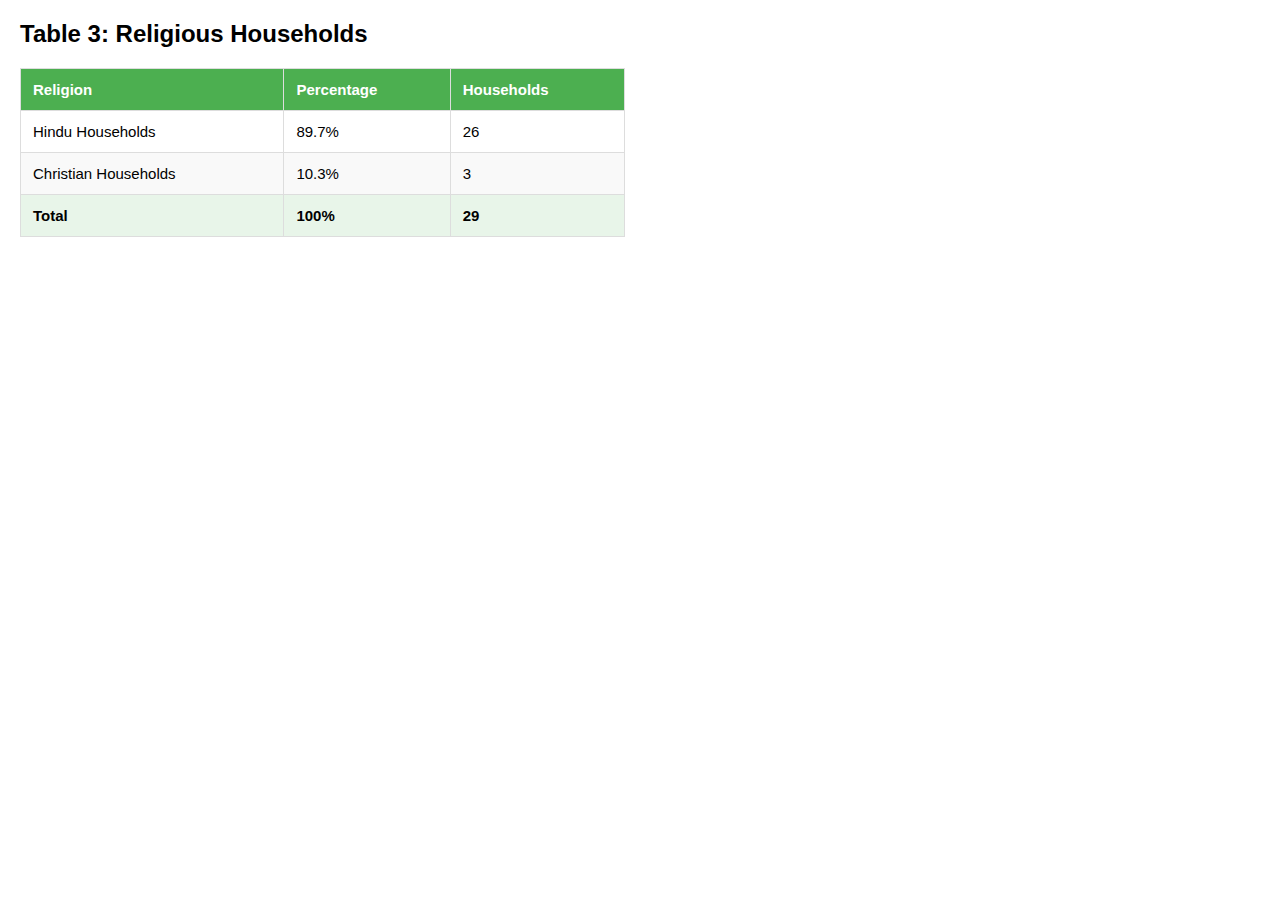
<file: pie3.html>
<!DOCTYPE html>
<html lang="en">
<head>
  <meta charset="UTF-8">
  <title>Table 3 – Religious Households</title>

  <!-- Styles -->
  <style>
    body {
      font-family: Arial, sans-serif;
      margin: 20px;
    }

    .container {
      display: flex;
      gap: 30px;
      align-items: flex-start;
    }

    .table-section,
    .chart-section {
      flex: 1;
      min-width: 320px;
    }

    table {
      width: 100%;
      border-collapse: collapse;
      font-size: 15px;
    }

    th, td {
      border: 1px solid #ddd;
      padding: 12px;
      text-align: left;
    }

    th {
      background-color: #4CAF50;
      color: white;
      font-weight: bold;
    }

    tr:nth-child(even) {
      background-color: #f9f9f9;
    }

    tr.total-row {
      font-weight: bold;
      background-color: #e8f5e9;
    }

    #chartdiv {
      width: 100%;
      height: 420px;
    }

    /* Mobile responsiveness */
    @media (max-width: 900px) {
      .container {
        flex-direction: column;
      }
    }
  </style>

  <!-- amCharts -->
  <script src="https://cdn.amcharts.com/lib/5/index.js"></script>
  <script src="https://cdn.amcharts.com/lib/5/percent.js"></script>
  <script src="https://cdn.amcharts.com/lib/5/themes/Animated.js"></script>
</head>

<body>

<h2>Table 3: Religious Households</h2>

<div class="container">

  <!-- TABLE -->
  <div class="table-section">
    <table>
      <thead>
        <tr>
          <th>Religion</th>
          <th>Percentage</th>
          <th>Households</th>
        </tr>
      </thead>
      <tbody>
        <tr>
          <td>Hindu Households</td>
          <td>89.7%</td>
          <td>26</td>
        </tr>
        <tr>
          <td>Christian Households</td>
          <td>10.3%</td>
          <td>3</td>
        </tr>
        <tr class="total-row">
          <td>Total</td>
          <td>100%</td>
          <td>29</td>
        </tr>
      </tbody>
    </table>
  </div>

  <!-- CHART -->
  <div class="chart-section">
    <div id="chartdiv"></div>
  </div>

</div>

<script>
am5.ready(function () {

  var root = am5.Root.new("chartdiv");

  root.setThemes([
    am5themes_Animated.new(root)
  ]);

  var chart = root.container.children.push(
    am5percent.PieChart.new(root, {
      layout: root.verticalLayout
    })
  );

  var series = chart.series.push(
    am5percent.PieSeries.new(root, {
      valueField: "value",
      categoryField: "category",
      fillField: "fill"   // ✅ allows easy color change
    })
  );
    
  series.slices.template.setAll({
    stroke: am5.color(0xffffff),
    strokeWidth: 2,
    cornerRadius: 6
  });

  series.slices.template.states.create("hover", {
    scale: 1.05
  });

  /* 🔽 CHANGE SLICE COLORS HERE */
  series.data.setAll([
    {
      value: 26,
      category: "Hindu Households",
      fill: am5.color(0xE0754C) // change this color anytime
    },
    {
      value: 3,
      category: "Christian Households",
      fill: am5.color(0x6663AF) // change this color anytime
    }
  ]);
  
  var legend = chart.children.push(
    am5.Legend.new(root, {
      centerX: am5.percent(50),
      x: am5.percent(50)
    })
  );

  legend.data.setAll(series.dataItems);
  
  series.appear(1000, 100);

});
</script>

</body>
</html>
</file>
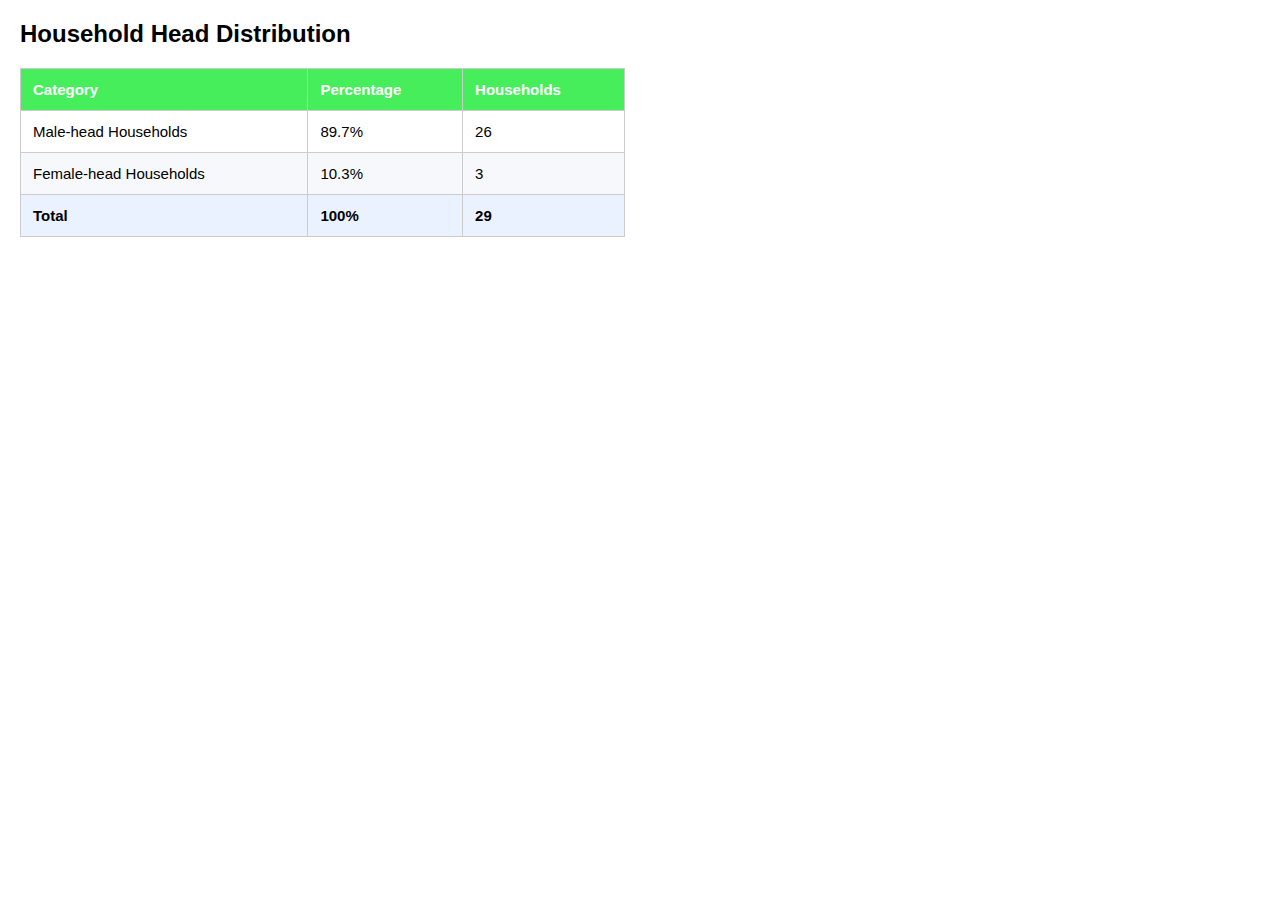
<file: pie4.html>
<!DOCTYPE html>
<html lang="en">
<head>
  <meta charset="UTF-8">
  <title>Household Head Distribution</title>

  <!-- Styles -->
  <style>
    body {
      font-family: Arial, sans-serif;
      margin: 20px;
    }

    .container {
      display: flex;
      gap: 30px;
      align-items: flex-start;
    }

    .table-section,
    .chart-section {
      flex: 1;
      min-width: 300px;
    }

    table {
      width: 100%;
      border-collapse: collapse;
      font-size: 15px;
    }

    th, td {
      border: 1px solid #ccc;
      padding: 12px;
      text-align: left;
    }

    th {
      background-color: #47ee5b;
      color: white;
      font-weight: bold;
    }

    tr:nth-child(even) {
      background-color: #f6f8fb;
    }

    tr.total {
      font-weight: bold;
      background-color: #eaf1ff;
    }

    #chartdiv {
      width: 100%;
      height: 500px;
    }

    /* Mobile responsive */
    @media (max-width: 900px) {
      .container {
        flex-direction: column;
      }
    }
  </style>

  <!-- amCharts -->
  <script src="https://cdn.amcharts.com/lib/5/index.js"></script>
  <script src="https://cdn.amcharts.com/lib/5/percent.js"></script>
  <script src="https://cdn.amcharts.com/lib/5/themes/Animated.js"></script>
</head>
<body>

<h2>Household Head Distribution</h2>

<div class="container">

  <!-- TABLE -->
  <div class="table-section">
    <table>
      <thead>
        <tr>
          <th>Category</th>
          <th>Percentage</th>
          <th>Households</th>
        </tr>
      </thead>
      <tbody>
        <tr>
          <td>Male-head Households</td>
          <td>89.7%</td>
          <td>26</td>
        </tr>
        
        <tr>
          <td>Female-head Households</td>
          <td>10.3%</td>
          <td>3</td>
        </tr>
        
        <tr class="total">
          <td>Total</td>
          <td>100%</td>
          <td>29</td>
        </tr>
      </tbody>
    </table>
  </div>

  <!-- CHART -->
  <div class="chart-section">
    <div id="chartdiv"></div>
  </div>

</div>

<script>
am5.ready(function() {

  var root = am5.Root.new("chartdiv");

  root.setThemes([am5themes_Animated.new(root)]);

  // Pie chart
  var chart = root.container.children.push(
    am5percent.PieChart.new(root, {
      radius: am5.percent(90),
      innerRadius: am5.percent(50),
      layout: root.verticalLayout
    })
  );

  var series = chart.series.push(
    am5percent.PieSeries.new(root, {
      valueField: "value",
      categoryField: "category",
      fillField: "fill"
    })
  );

  series.slices.template.setAll({
    strokeOpacity: 0,
    fillGradient: am5.RadialGradient.new(root, {
      stops: [
        { brighten: -0.8 },
        { brighten: -0.8 },
        { brighten: -0.5 },
        { brighten: 0 },
        { brighten: -0.5 }
      ]
    })
  });

  // Disable slice labels & ticks
  series.labels.template.set("visible", false);
  series.ticks.template.set("visible", false);

  // DATA + COLORS (change colors here 👇)
  series.data.setAll([
    { category: "Female-head Households", value: 3, fill: am5.color(0xA8369A) },
    { category: "Male-head Households", value: 26, fill: am5.color(0x4D78C0) }
  ]);

  // Legend at bottom
  var legend = chart.children.push(
    am5.Legend.new(root, {
      centerX: am5.percent(50),
      x: am5.percent(50),
      layout: root.horizontalLayout,
      marginTop: 15
    })
  );

  legend.valueLabels.template.setAll({ textAlign: "right" });
  legend.labels.template.setAll({ maxWidth: 140, width: 140, oversizedBehavior: "wrap" });

  legend.data.setAll(series.dataItems);

  // Animate
  series.appear(1000, 100);

});
</script>

</body>
</html>
</file>
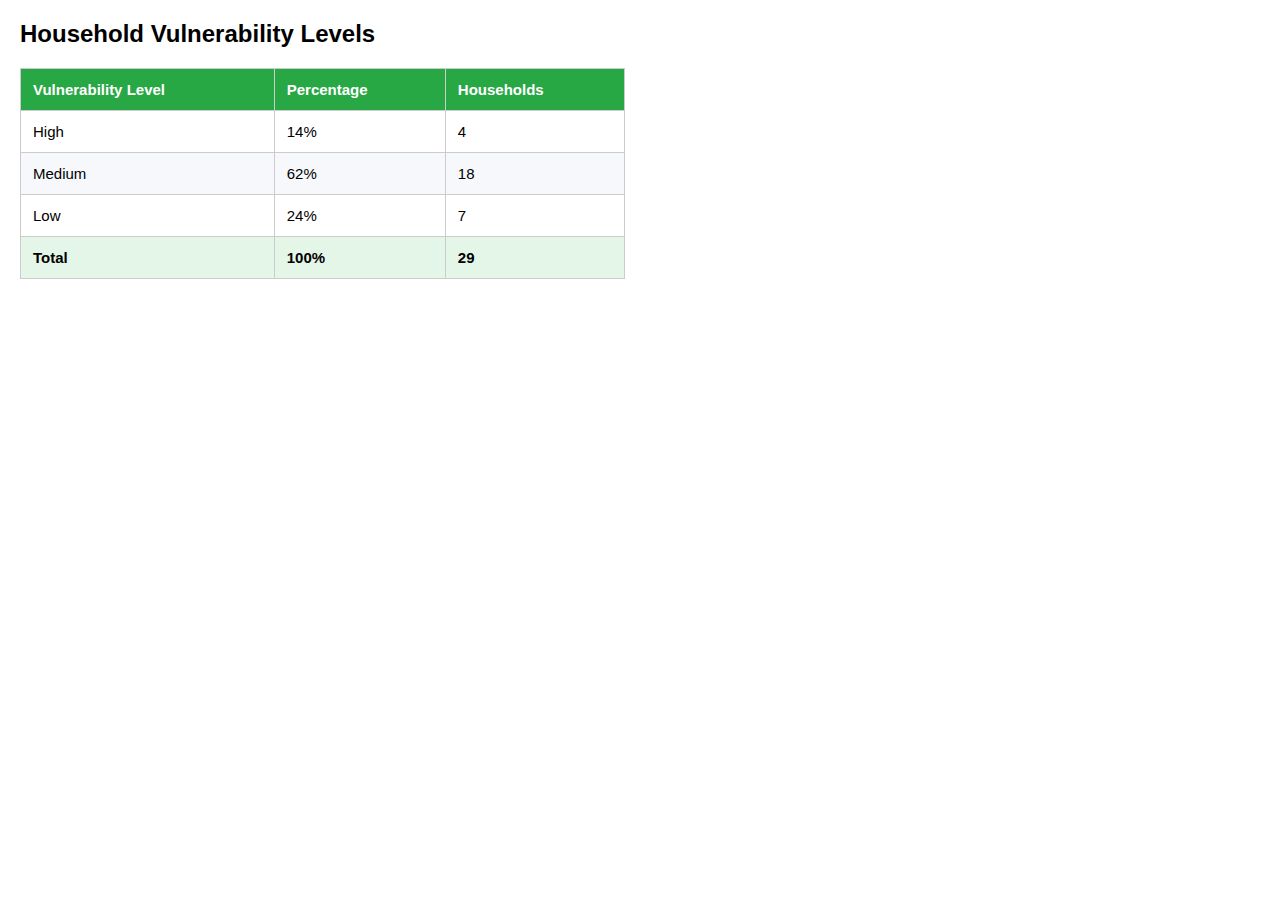
<file: pie5.html>
<!DOCTYPE html>
<html lang="en">
<head>
<meta charset="UTF-8">
<title>Household Vulnerability Levels</title>

<style>
body {
  font-family: Arial, sans-serif;
  margin: 20px;
}

.container {
  display: flex;
  gap: 30px;
  align-items: flex-start;
}

.table-section,
.chart-section {
  flex: 1;
  min-width: 300px;
}

table {
  width: 100%;
  border-collapse: collapse;
  font-size: 15px;
}

th, td {
  border: 1px solid #ccc;
  padding: 12px;
  text-align: left;
}

th {
  background-color: #28a745;
  color: white;
  font-weight: bold;
}

tr:nth-child(even) {
  background-color: #f6f8fb;
}

tr.total {
  font-weight: bold;
  background-color: #e4f6e7;
}

#chartdiv {
  width: 100%;
  height: 500px;
}

@media (max-width: 900px) {
  .container {
    flex-direction: column;
  }
}
</style>

<!-- amCharts -->
<script src="https://cdn.amcharts.com/lib/5/index.js"></script>
<script src="https://cdn.amcharts.com/lib/5/percent.js"></script>
<script src="https://cdn.amcharts.com/lib/5/themes/Animated.js"></script>
</head>
<body>

<h2>Household Vulnerability Levels</h2>

<div class="container">

  <!-- TABLE -->
  <div class="table-section">
    <table>
      <thead>
        <tr>
          <th>Vulnerability Level</th>
          <th>Percentage</th>
          <th>Households</th>
        </tr>
      </thead>
      <tbody>
        <tr>
          <td>High</td>
          <td>14%</td>
          <td>4</td>
        </tr>
        <tr>
          <td>Medium</td>
          <td>62%</td>
          <td>18</td>
        </tr>
        <tr>
          <td>Low</td>
          <td>24%</td>
          <td>7</td>
        </tr>
        <tr class="total">
          <td>Total</td>
          <td>100%</td>
          <td>29</td>
        </tr>
      </tbody>
    </table>
  </div>

  <!-- CHART -->
  <div class="chart-section">
    <div id="chartdiv"></div>
  </div>

</div>

<script>
am5.ready(function() {

  var root = am5.Root.new("chartdiv");
  root.setThemes([am5themes_Animated.new(root)]);

  var chart = root.container.children.push(
    am5percent.PieChart.new(root, {
      layout: root.verticalLayout
    })
  );

  var series = chart.series.push(
    am5percent.PieSeries.new(root, {
      alignLabels: true,
      calculateAggregates: true,
      valueField: "value",
      categoryField: "category",
      fillField: "fill"
    })
  );

  series.slices.template.setAll({
    strokeWidth: 3,
    stroke: am5.color(0xffffff)
  });

  series.labelsContainer.set("paddingTop", 30);

  // Variable radius
  series.slices.template.adapters.add("radius", function(radius, target) {
    var dataItem = target.dataItem;
    var high = series.getPrivate("valueHigh");
    if (dataItem) {
      var value = dataItem.get("valueWorking", 0);
      return radius * value / high;
    }
    return radius;
  });

  // DATA + COLORS
  series.data.setAll([
    { category: "High", value: 4, fill: am5.color(0xD42433) },    // red-ish
    { category: "Medium", value: 18, fill: am5.color(0xEDED2F) }, // yellow-ish
    { category: "Low", value: 7, fill: am5.color(0x45D424) }      // blue-ish
  ]);

  // Hide slice labels and ticks
  series.labels.template.set("visible", false);
  series.ticks.template.set("visible", false);

  // LEGEND FIX
  var legendContainer = chart.children.push(am5.Container.new(root, {
    width: am5.percent(100),
    layout: root.horizontalLayout,
    paddingTop: 15,
    centerX: am5.percent(50),
    x: am5.percent(50)
  }));

  var legend = legendContainer.children.push(
    am5.Legend.new(root, {
      layout: root.horizontalLayout,
      width: am5.percent(100)
    })
  );

  legend.labels.template.setAll({
    maxWidth: 100,
    oversizedBehavior: "wrap",
    textAlign: "center"
  });

  legend.valueLabels.template.setAll({
    textAlign: "right"
  });

  legend.data.setAll(series.dataItems);

  // Animate
  series.appear(1000, 100);

});
</script>

</body>
</html>
</file>
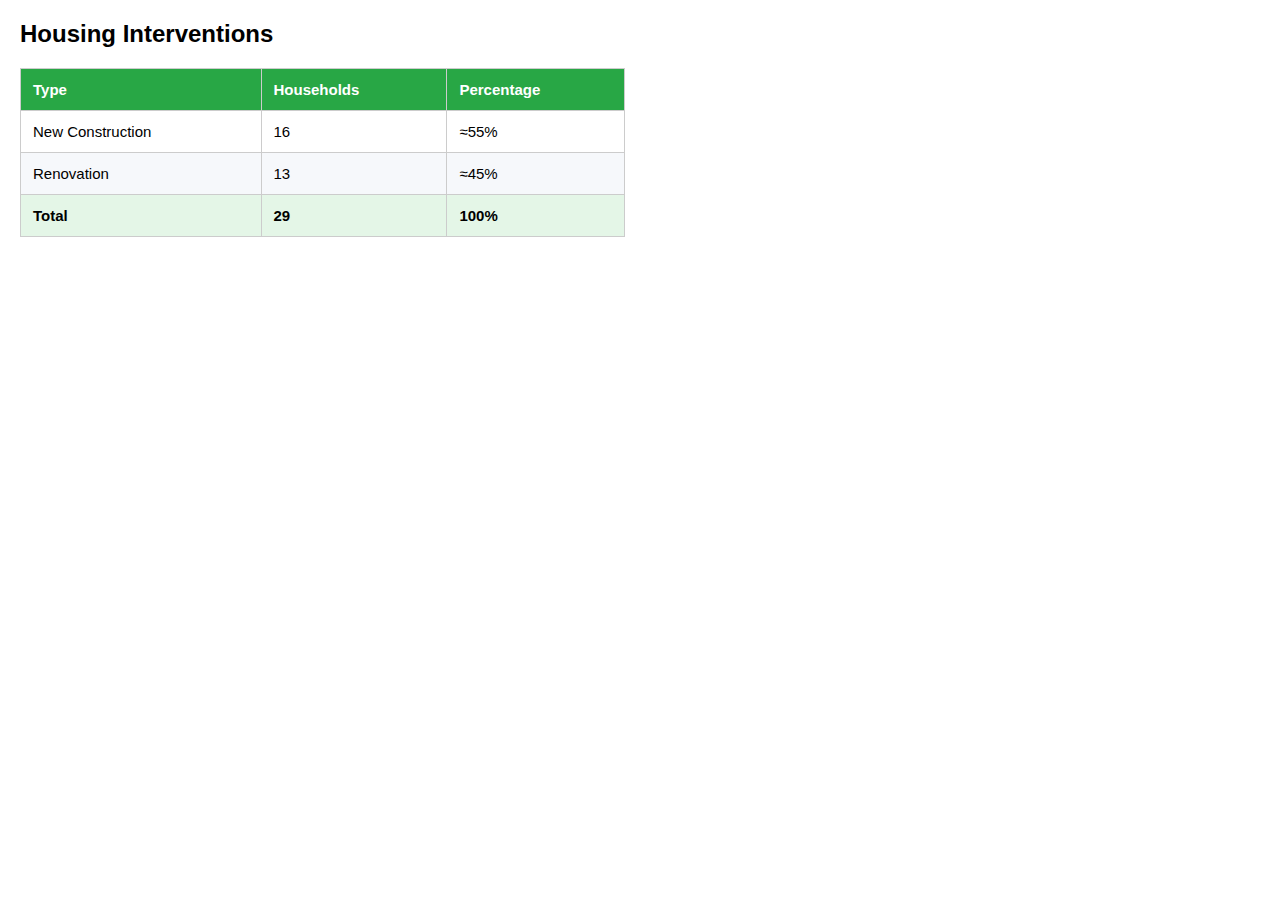
<file: pie6.html>
<!DOCTYPE html>
<html lang="en">
<head>
<meta charset="UTF-8">
<title>Housing Interventions</title>

<!-- Styles -->
<style>
body {
  font-family: Arial, sans-serif;
  margin: 20px;
}

.container {
  display: flex;
  gap: 30px;
  align-items: flex-start;
}

.table-section,
.chart-section {
  flex: 1;
  min-width: 300px;
}

table {
  width: 100%;
  border-collapse: collapse;
  font-size: 15px;
}

th, td {
  border: 1px solid #ccc;
  padding: 12px;
  text-align: left;
}

th {
  background-color: #28a745;
  color: white;
  font-weight: bold;
}

tr:nth-child(even) {
  background-color: #f6f8fb;
}

tr.total {
  font-weight: bold;
  background-color: #e4f6e7;
}

#chartdiv {
  width: 100%;
  height: 400px;
}

@media (max-width: 900px) {
  .container {
    flex-direction: column;
  }
  #chartdiv {
    height: 300px;
  }
}
</style>

<!-- amCharts -->
<script src="https://cdn.amcharts.com/lib/5/index.js"></script>
<script src="https://cdn.amcharts.com/lib/5/xy.js"></script>
<script src="https://cdn.amcharts.com/lib/5/themes/Animated.js"></script>
</head>
<body>

<h2>Housing Interventions</h2>

<div class="container">

  <!-- TABLE -->
  <div class="table-section">
    <table>
      <thead>
        <tr>
          <th>Type</th>
          <th>Households</th>
          <th>Percentage</th>
        </tr>
      </thead>
      <tbody>
        <tr>
          <td>New Construction</td>
          <td>16</td>
          <td>≈55%</td>
        </tr>
        <tr>
          <td>Renovation</td>
          <td>13</td>
          <td>≈45%</td>
        </tr>
        <tr class="total">
          <td>Total</td>
          <td>29</td>
          <td>100%</td>
        </tr>
      </tbody>
    </table>
  </div>

  <!-- CHART -->
  <div class="chart-section">
    <div id="chartdiv"></div>
  </div>

</div>

<script>
am5.ready(function() {

  var root = am5.Root.new("chartdiv");

  // Custom theme for grid opacity
  var myTheme = am5.Theme.new(root);
  myTheme.rule("Grid", ["base"]).setAll({
    strokeOpacity: 0.1
  });

  root.setThemes([
    am5themes_Animated.new(root),
    myTheme
  ]);

  // Create chart
  var chart = root.container.children.push(
    am5xy.XYChart.new(root, {
      panX: false,
      panY: false,
      wheelX: "none",
      wheelY: "none",
      paddingLeft: 0
    })
  );

  // Y-axis (categories)
  var yRenderer = am5xy.AxisRendererY.new(root, {
    minGridDistance: 30,
    minorGridEnabled: true
  });
  yRenderer.grid.template.set("location", 1);

  var yAxis = chart.yAxes.push(
    am5xy.CategoryAxis.new(root, {
      maxDeviation: 0,
      categoryField: "category",
      renderer: yRenderer
    })
  );

  // X-axis (values)
  var xAxis = chart.xAxes.push(
    am5xy.ValueAxis.new(root, {
      maxDeviation: 0,
      min: 0,
      renderer: am5xy.AxisRendererX.new(root, {
        visible: true,
        strokeOpacity: 0.1,
        minGridDistance: 50
      })
    })
  );

  // Column series
  var series = chart.series.push(
    am5xy.ColumnSeries.new(root, {
      name: "Interventions",
      xAxis: xAxis,
      yAxis: yAxis,
      valueXField: "value",
      categoryYField: "category",
      sequencedInterpolation: true
    })
  );

  var columnTemplate = series.columns.template;
  columnTemplate.setAll({
    draggable: true,
    cursorOverStyle: "pointer",
    tooltipText: "{category}: {value} ({percent}%)",
    cornerRadiusBR: 10,
    cornerRadiusTR: 10,
    strokeOpacity: 0
  });

  columnTemplate.adapters.add("fill", (fill, target) => {
    return chart.get("colors").getIndex(series.columns.indexOf(target));
  });

  columnTemplate.adapters.add("stroke", (stroke, target) => {
    return chart.get("colors").getIndex(series.columns.indexOf(target));
  });

  columnTemplate.events.on("dragstop", () => {
    sortCategoryAxis();
  });

  function getSeriesItem(category) {
    for (var i = 0; i < series.dataItems.length; i++) {
      var dataItem = series.dataItems[i];
      if (dataItem.get("categoryY") === category) return dataItem;
    }
  }

  function sortCategoryAxis() {
    series.dataItems.sort((x, y) => y.get("graphics").y() - x.get("graphics").y());
    var easing = am5.ease.out(am5.ease.cubic);

    am5.array.each(yAxis.dataItems, function(dataItem) {
      var seriesDataItem = getSeriesItem(dataItem.get("category"));
      if (seriesDataItem) {
        var index = series.dataItems.indexOf(seriesDataItem);
        var column = seriesDataItem.get("graphics");
        var fy = yRenderer.positionToCoordinate(yAxis.indexToPosition(index)) - column.height()/2;

        if (index != dataItem.get("index")) {
          dataItem.set("index", index);
          column.set("dy", -(fy - column.y()));
          column.animate({ key: "dy", to: 0, duration: 600, easing: easing });
        } else {
          column.animate({ key: "y", to: fy, duration: 600, easing: easing });
        }
      }
    });

    yAxis.dataItems.sort((x, y) => x.get("index") - y.get("index"));
  }

  // DATA
  var data = [
    { category: "New Construction", value: 16 },
    { category: "Renovation", value: 13 }
  ];

  yAxis.data.setAll(data);
  series.data.setAll(data);

  // Add LEGEND at bottom
  var legendContainer = chart.children.push(am5.Container.new(root, {
    width: am5.percent(100),
    layout: root.horizontalLayout,
    paddingTop: 15,
    centerX: am5.percent(50),
    x: am5.percent(50)
  }));

  var legend = legendContainer.children.push(am5.Legend.new(root, {
    layout: root.horizontalLayout,
    width: am5.percent(100)
  }));

  legend.labels.template.setAll({
    maxWidth: 100,
    oversizedBehavior: "wrap",
    textAlign: "center"
  });

  legend.valueLabels.template.setAll({
    textAlign: "right"
  });

//   legend.data.setAll(series.dataItems);

  // Animate
  series.appear(1000);
  chart.appear(1000, 100);

});
</script>

</body>
</html>
</file>
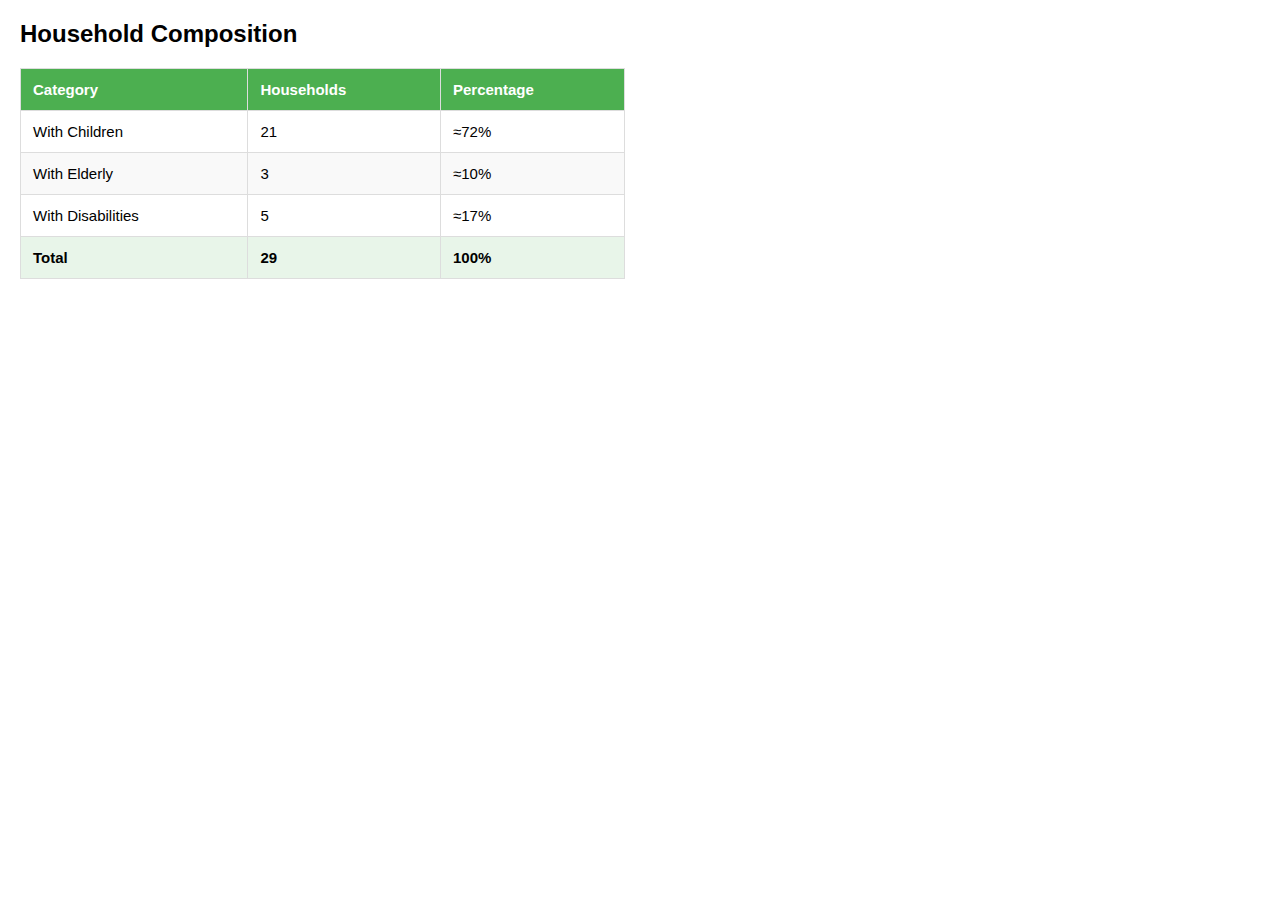
<file: pie7.html>
<!DOCTYPE html>
<html lang="en">
<head>
<meta charset="UTF-8">
<title>Household Composition</title>

<style>
  body {
    font-family: Arial, sans-serif;
    margin: 20px;
  }

  .container {
    display: flex;
    gap: 30px;
    align-items: flex-start;
  }

  .table-section,
  .chart-section {
    flex: 1;
    min-width: 300px;
  }

  table {
    width: 100%;
    border-collapse: collapse;
    font-size: 15px;
  }

  th, td {
    border: 1px solid #ddd;
    padding: 12px;
    text-align: left;
  }

  th {
    background-color: #4CAF50;
    color: white;
  }

  tr:nth-child(even) {
    background-color: #f9f9f9;
  }

  tr.total-row {
    font-weight: bold;
    background-color: #e8f5e9;
  }

  #chartdiv {
    width: 100%;
    height: 500px;
  }

  /* Mobile */
  @media (max-width: 900px) {
    .container {
      flex-direction: column;
    }
  }
</style>

<!-- amCharts -->
<script src="https://cdn.amcharts.com/lib/5/index.js"></script>
<script src="https://cdn.amcharts.com/lib/5/xy.js"></script>
<script src="https://cdn.amcharts.com/lib/5/themes/Animated.js"></script>
</head>

<body>

<h2>Household Composition</h2>

<div class="container">

  <!-- TABLE -->
  <div class="table-section">
    <table>
      <thead>
        <tr>
          <th>Category</th>
          <th>Households</th>
          <th>Percentage</th>
        </tr>
      </thead>
      <tbody>
        <tr>
          <td>With Children</td>
          <td>21</td>
          <td>≈72%</td>
        </tr>
        <tr>
          <td>With Elderly</td>
          <td>3</td>
          <td>≈10%</td>
        </tr>
        <tr>
          <td>With Disabilities</td>
          <td>5</td>
          <td>≈17%</td>
        </tr>
        <tr class="total-row">
          <td>Total</td>
          <td>29</td>
          <td>100%</td>
        </tr>
      </tbody>
    </table>
  </div>

  <!-- CHART -->
  <div class="chart-section">
    <div id="chartdiv"></div>
  </div>

</div>

<script>
am5.ready(function() {

  var root = am5.Root.new("chartdiv");

  root.setThemes([
    am5themes_Animated.new(root)
  ]);

  // Chart
  var chart = root.container.children.push(am5xy.XYChart.new(root, {
    panX: true,
    panY: true,
    wheelX: "panX",
    wheelY: "zoomX",
    pinchZoomX: true
  }));

  // Cursor
  var cursor = chart.set("cursor", am5xy.XYCursor.new(root, {}));
  cursor.lineY.set("visible", false);

  // Axes
  var xAxis = chart.xAxes.push(am5xy.CategoryAxis.new(root, {
    categoryField: "category",
    renderer: am5xy.AxisRendererX.new(root, {
      minGridDistance: 30
    })
  }));

  var yAxis = chart.yAxes.push(am5xy.ValueAxis.new(root, {
    min: 0,
    renderer: am5xy.AxisRendererY.new(root, {
      strokeOpacity: 0.1
    })
  }));

  // Series
  var series = chart.series.push(am5xy.ColumnSeries.new(root, {
    name: "Households",
    xAxis: xAxis,
    yAxis: yAxis,
    valueYField: "value",
    categoryXField: "category",
    tooltip: am5.Tooltip.new(root, {
      labelText: "{category}: {value}"
    })
  }));

  series.columns.template.setAll({
    cornerRadiusTL: 6,
    cornerRadiusTR: 6,
    strokeOpacity: 0
  });

  // 🎨 Easy color control
  series.columns.template.adapters.add("fill", (fill, target) =>
    target.dataItem.dataContext.fill
  );
  series.columns.template.adapters.add("stroke", (stroke, target) =>
    target.dataItem.dataContext.fill
  );

  // Data
  var data = [
    {
      category: "With Children",
      value: 21,
      fill: am5.color(0x4CAF50)
    },
    {
      category: "With Elderly",
      value: 3,
      fill: am5.color(0xFF9800)
    },
    {
      category: "With Disabilities",
      value: 5,
      fill: am5.color(0xF44336)
    }
  ];

  xAxis.data.setAll(data);
  series.data.setAll(data);

  // Animation
  series.appear(1000);
  chart.appear(1000, 100);

});
</script>

</body>
</html>
</file>
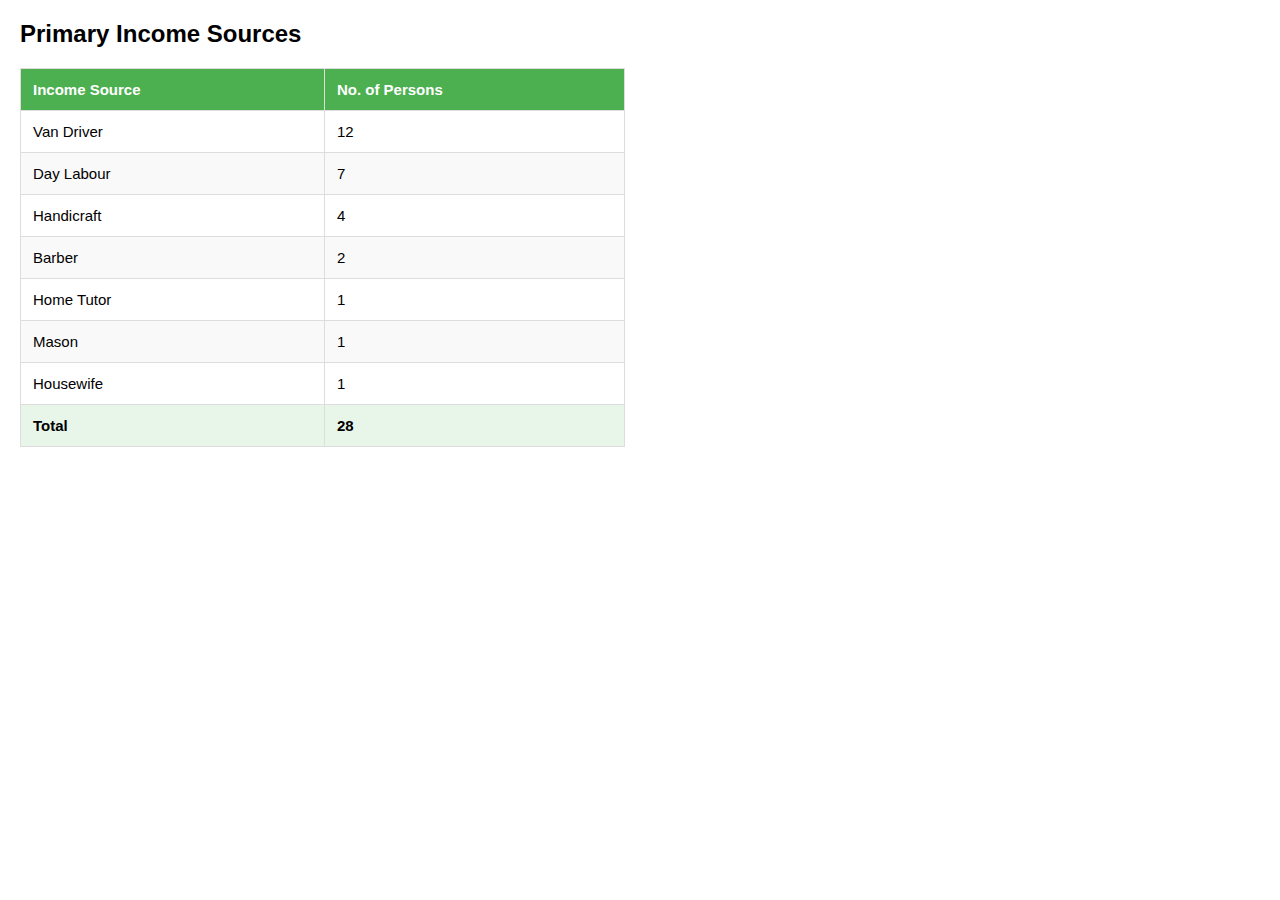
<file: pie8.html>
<!DOCTYPE html>
<html lang="en">
<head>
<meta charset="UTF-8">
<title>Primary Income Sources</title>

<style>
  body {
    font-family: Arial, sans-serif;
    margin: 20px;
  }

  .container {
    display: flex;
    gap: 30px;
    align-items: flex-start;
  }

  .table-section,
  .chart-section {
    flex: 1;
    min-width: 300px;
  }

  table {
    width: 100%;
    border-collapse: collapse;
    font-size: 15px;
  }

  th, td {
    border: 1px solid #ddd;
    padding: 12px;
    text-align: left;
  }

  th {
    background-color: #4CAF50;
    color: white;
  }

  tr:nth-child(even) {
    background-color: #f9f9f9;
  }

  tr.total-row {
    font-weight: bold;
    background-color: #e8f5e9;
  }

  #chartdiv {
    width: 100%;
    height: 500px;
  }

  /* Mobile responsiveness */
  @media (max-width: 900px) {
    .container {
      flex-direction: column;
    }
  }
</style>

<!-- amCharts -->
<script src="https://cdn.amcharts.com/lib/5/index.js"></script>
<script src="https://cdn.amcharts.com/lib/5/percent.js"></script>
<script src="https://cdn.amcharts.com/lib/5/themes/Animated.js"></script>
</head>

<body>

<h2>Primary Income Sources</h2>

<div class="container">

  <!-- TABLE -->
  <div class="table-section">
    <table>
      <thead>
        <tr>
          <th>Income Source</th>
          <th>No. of Persons</th>
        </tr>
      </thead>
      <tbody>
        <tr>
          <td>Van Driver</td>
          <td>12</td>
        </tr>
        <tr>
          <td>Day Labour</td>
          <td>7</td>
        </tr>
        <tr>
          <td>Handicraft</td>
          <td>4</td>
        </tr>
        <tr>
          <td>Barber</td>
          <td>2</td>
        </tr>
        <tr>
          <td>Home Tutor</td>
          <td>1</td>
        </tr>
        <tr>
          <td>Mason</td>
          <td>1</td>
        </tr>
        <tr>
          <td>Housewife</td>
          <td>1</td>
        </tr>
        <tr class="total-row">
          <td>Total</td>
          <td>28</td>
        </tr>
      </tbody>
    </table>
  </div>

  <!-- CHART -->
  <div class="chart-section">
    <div id="chartdiv"></div>
  </div>

</div>

<script>
am5.ready(function () {

  var root = am5.Root.new("chartdiv");

  root.setThemes([
    am5themes_Animated.new(root)
  ]);

  // Chart
  var chart = root.container.children.push(
    am5percent.PieChart.new(root, {
      layout: root.verticalLayout
    })
  );

  // Series
  var series = chart.series.push(
    am5percent.PieSeries.new(root, {
      valueField: "value",
      categoryField: "category",
      fillField: "fill" // 🎨 enables color control
    })
  );

  // Labels inside slices (clean, no leader lines)
  series.labels.template.setAll({
    textType: "circular",
    centerX: 0,
    centerY: 0
  });

  series.ticks.template.set("visible", false);

  series.slices.template.setAll({
    stroke: am5.color(0xffffff),
    strokeWidth: 2,
    cornerRadius: 6
  });

  // 🔽 CHANGE COLORS HERE ANYTIME
  series.data.setAll([
    { category: "Van Driver", value: 12, fill: am5.color(0x4CAF50) },
    { category: "Day Labour", value: 7, fill: am5.color(0xFF9800) },
    { category: "Handicraft", value: 4, fill: am5.color(0x03A9F4) },
    { category: "Barber", value: 2, fill: am5.color(0x9C27B0) },
    { category: "Home Tutor", value: 1, fill: am5.color(0x795548) },
    { category: "Mason", value: 1, fill: am5.color(0x607D8B) },
    { category: "Housewife", value: 1, fill: am5.color(0xE91E63) }
  ]);

  series.appear(1000, 100);

});
</script>

</body>
</html>
</file>
